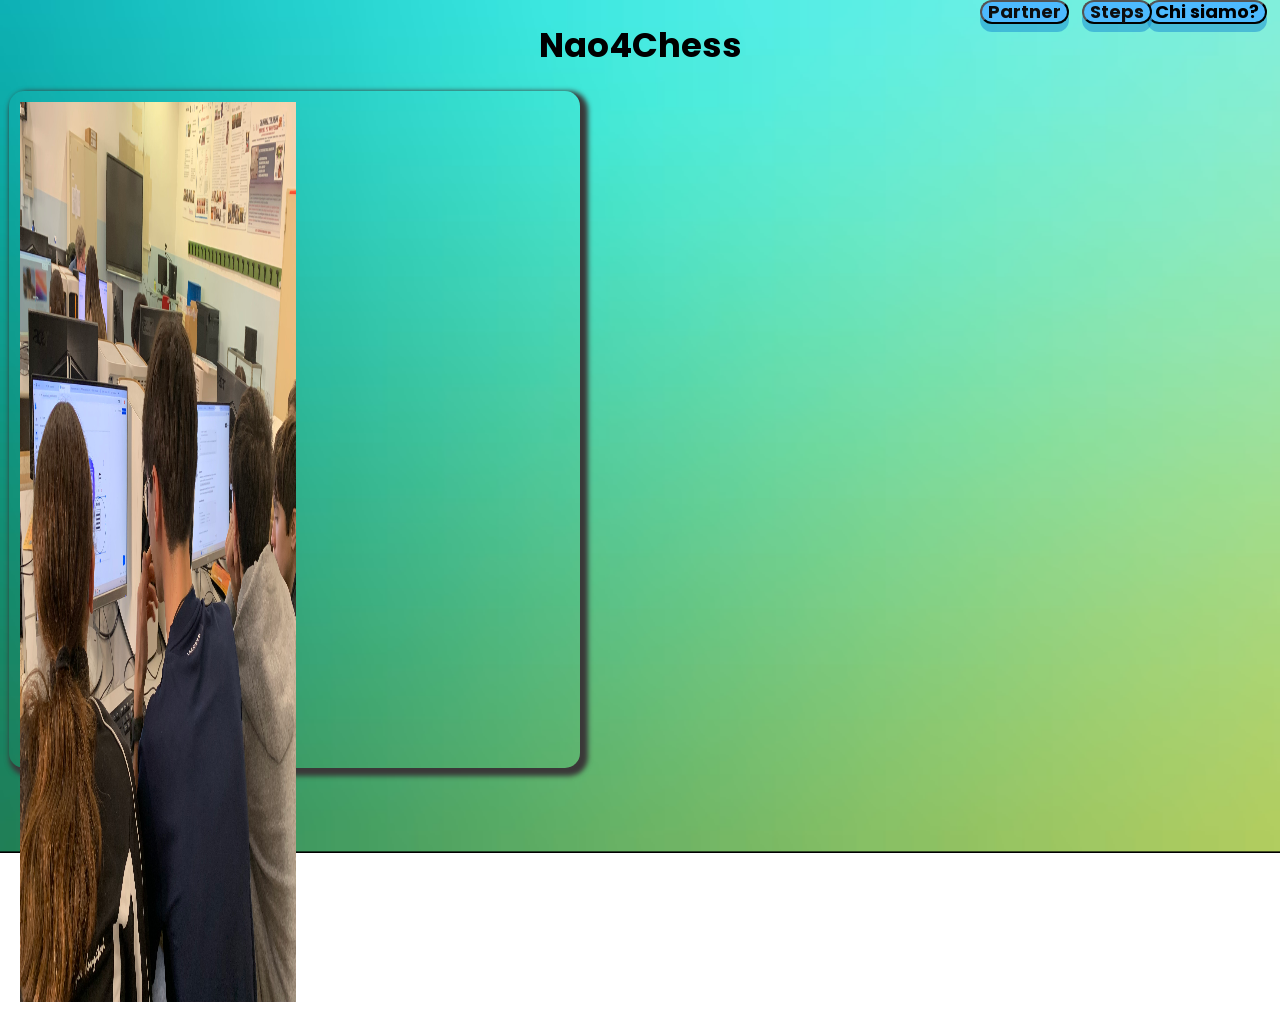
<file: index.html>
<!DOCTYPE html>
<html lang="it">
<head>
    <meta charset="UTF-8">
    <link rel="icon" type="image/png" href="nao.png">
    <meta name="viewport" content="width=device-width, initial-scale=1.0">
    <link rel="preconnect" href="https://fonts.googleapis.com">
    <link rel="preconnect" href="https://fonts.gstatic.com" crossorigin>
    <link href="https://fonts.googleapis.com/css2?family=Roboto:wght@100..900&display=swap" rel="stylesheet">
    <link href="https://fonts.googleapis.com/css2?family=Poppins:wght@100..900&display=swap" rel="stylesheet">
    <link rel="stylesheet" href="massimo_massimo_il_vero_boss.css">
    <title>Nao4Chess</title>
</head>
<body class="body">
    <h1 class="h_1">Nao4Chess</h1>

    <div class="slider">
        <div class="item">
            <div class="item_col_2">
                <img src="massimo_massimo.jpg" class="el_bellicoso">
            </div>           
        </div>

        <div class="item">
            <div class="item_col_2">
                <img src="il_bellicoso.jpg" class="oh_massimo">
            </div>           
        </div>
        
        <div class="item">
            <div class="item_col_2">
                <img src="el_boss.JPG" class="el_toro">
            </div>           
        </div>

        <div class="item">
            <div class="item_col_2">
                <img src="oh_massimo_massimo_il_vero_boss.jpg" class="il_boss">
            </div>           
        </div>

        <div class="arrow_mobile">
            <a class="previous_mobile" onclick="previousSlide()">&#10094;</a>
            <a class="next_mobile" onclick="nextSlide()">&#10095;</a>
        </div>
    </div>

    <button class="button-scheda h2 first_presentation" onclick="toggleScheda('el_toro.html')">Chi siamo?</button>
    <button class="button-scheda h2_2 first_presentation" onclick="toggleScheda('el_toro_1.html')">Steps</button>
    <button class="button-scheda h2_3 first_presentation" onclick="toggleScheda('el_toro_2.html')">Partner</button>
    
    <div id="schedaContainer">
        <!-- Qui apparirà l'iframe -->
    </div>

    <script>
        let slideIndex = 1;

        // Mostra la prima slide all'avvio
        document.addEventListener("DOMContentLoaded", function() {
            showSlides(slideIndex);
        });

        function nextSlide() {
            showSlides(slideIndex += 1);
        }

        function previousSlide() {
            showSlides(slideIndex -= 1);  
        }

        function showSlides(n) {
            let slides = document.getElementsByClassName("item");
            if (n > slides.length) { slideIndex = 1; }
            if (n < 1) { slideIndex = slides.length; }
            
            for (let slide of slides) {
                slide.style.display = "none";
            }

            slides[slideIndex - 1].style.display = "flex";    
        }

        // Ascolta gli eventi della tastiera per i tasti 6 (avanti) e 4 (indietro)
        document.addEventListener("keydown", function(event) {
            if (event.key === "6") {  // Tasto 6 per andare avanti
                nextSlide();
            }
            if (event.key === "4") {  // Tasto 4 per andare indietro
                previousSlide();
            }
        });

        var schedaAperta = null;

        function toggleScheda(file) {
            if (schedaAperta === file) {
                chiudiScheda();
            } else {
                if (schedaAperta !== null) {
                    chiudiScheda();
                }
                apriScheda(file);
            }
        }

        function apriScheda(file) {
            var iframe = document.createElement("iframe");
            iframe.src = file;
            iframe.width = "700";
            iframe.height = "530";
            iframe.style.margin = "0 2%";
            iframe.style.borderRadius = "15px";
            iframe.style.border = "2px solid #ccc";
            iframe.style.boxShadow = "5px 5px 15px rgba(0, 0, 0, 0.3)";

            document.getElementById("schedaContainer").appendChild(iframe);
            schedaAperta = file;
        }

        function chiudiScheda() {
            var container = document.getElementById("schedaContainer");
            while (container.firstChild) {
                container.removeChild(container.firstChild);
            }
            schedaAperta = null;
        }
    </script>
</body>
</html>
</file>
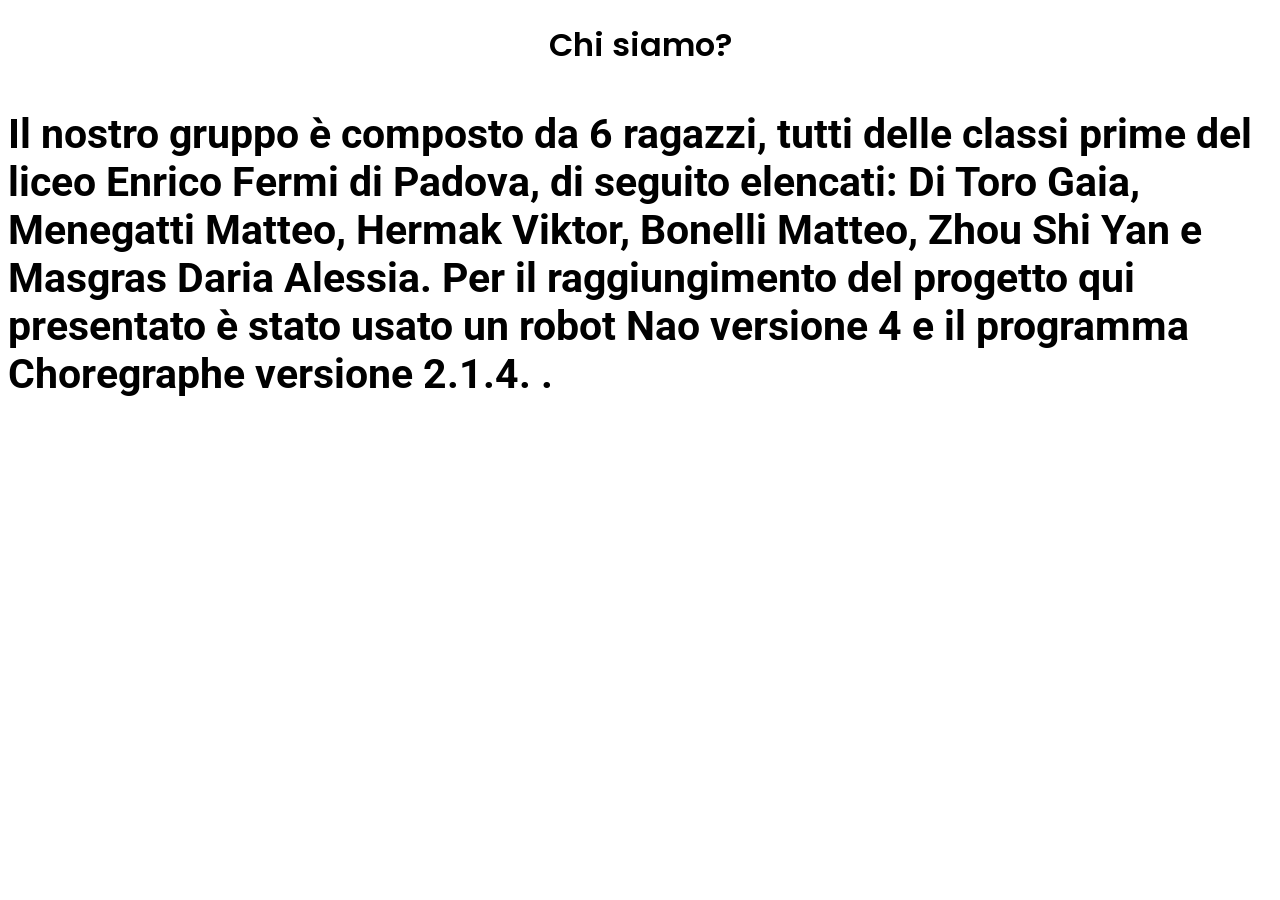
<file: el_toro.html>
<!DOCTYPE html>
<html lang="en">
<head>
    <meta charset="UTF-8">
    <meta name="viewport" content="width=device-width, initial-scale=1.0">
    <link rel="preconnect" href="https://fonts.googleapis.com">
    <link rel="preconnect" href="https://fonts.gstatic.com" crossorigin>
    <link href="https://fonts.googleapis.com/css2?family=Roboto:ital,wght@0,100..900;1,100..900&display=swap" rel="stylesheet">
    <link rel="stylesheet" href="massimo_massimo_il_vero_boss.css">
    <link rel="preconnect" href="https://fonts.googleapis.com">
    <link rel="preconnect" href="https://fonts.gstatic.com" crossorigin>
    <link href="https://fonts.googleapis.com/css2?family=Poppins:ital,wght@0,100;0,200;0,300;0,400;0,500;0,600;0,700;0,800;0,900;1,100;1,200;1,300;1,400;1,500;1,600;1,700;1,800;1,900&display=swap" rel="stylesheet">
    <title>Chi siamo?</title>
</head>
<body>
    <h1 class="h1"> Chi siamo? </h1>
    <p class = "p">Il nostro gruppo è composto da 6 ragazzi, tutti delle classi prime del liceo Enrico Fermi di Padova, di seguito elencati: Di Toro Gaia, Menegatti Matteo, Hermak Viktor, Bonelli Matteo, Zhou Shi Yan e Masgras Daria Alessia. 
        Per il raggiungimento del progetto qui presentato è stato usato un robot Nao versione 4 e il programma Choregraphe versione 2.1.4.
        .</p>
</body>
</html>
</file>
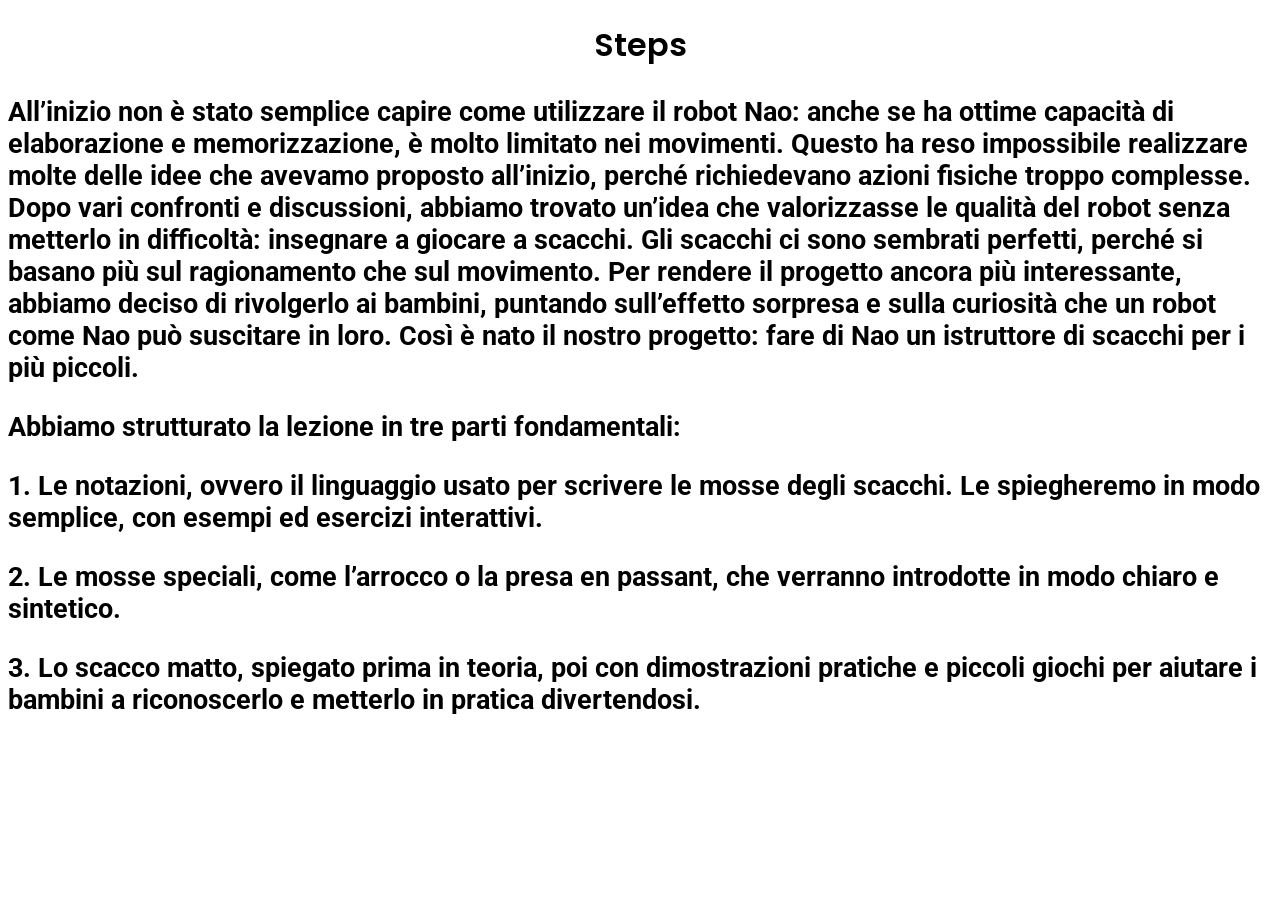
<file: el_toro_1.html>
<!DOCTYPE html>
<html lang="en">
<head>
    <meta charset="UTF-8">
    <meta name="viewport" content="width=device-width, initial-scale=1.0">
    <link rel="preconnect" href="https://fonts.googleapis.com">
    <link rel="preconnect" href="https://fonts.gstatic.com" crossorigin>
    <link href="https://fonts.googleapis.com/css2?family=Roboto:ital,wght@0,100..900;1,100..900&display=swap" rel="stylesheet">
    <link rel="stylesheet" href="massimo_massimo_il_vero_boss.css">
    <link rel="preconnect" href="https://fonts.googleapis.com">
    <link rel="preconnect" href="https://fonts.gstatic.com" crossorigin>
    <link href="https://fonts.googleapis.com/css2?family=Poppins:ital,wght@0,100;0,200;0,300;0,400;0,500;0,600;0,700;0,800;0,900;1,100;1,200;1,300;1,400;1,500;1,600;1,700;1,800;1,900&display=swap" rel="stylesheet">
    <title> Steps </title>
</head>
<body>
    <h1 class="h1"> Steps </h1>
    <p class = "p_2">All’inizio non è stato semplice capire come utilizzare il robot Nao: anche se ha ottime capacità di elaborazione e memorizzazione, è molto limitato nei movimenti. Questo ha reso impossibile realizzare molte delle idee che avevamo proposto all’inizio, perché richiedevano azioni fisiche troppo complesse. Dopo vari confronti e discussioni, abbiamo trovato un’idea che valorizzasse le qualità del robot senza metterlo in difficoltà: insegnare a giocare a scacchi.

        Gli scacchi ci sono sembrati perfetti, perché si basano più sul ragionamento che sul movimento. Per rendere il progetto ancora più interessante, abbiamo deciso di rivolgerlo ai bambini, puntando sull’effetto sorpresa e sulla curiosità che un robot come Nao può suscitare in loro. Così è nato il nostro progetto: fare di Nao un istruttore di scacchi per i più piccoli.
        
        <p class="p_2">Abbiamo strutturato la lezione in tre parti fondamentali:</p>
        <p class="p_2">1. Le notazioni, ovvero il linguaggio usato per scrivere le mosse degli scacchi. Le spiegheremo in modo semplice, con esempi ed esercizi interattivi.</p>
        <p class="p_2">2. Le mosse speciali, come l’arrocco o la presa en passant, che verranno introdotte in modo chiaro e sintetico.</p>
        <p class="p_2">3. Lo scacco matto, spiegato prima in teoria, poi con dimostrazioni pratiche e piccoli giochi per aiutare i bambini a riconoscerlo e metterlo in pratica divertendosi.</p></p>
</body>
</html>
</file>
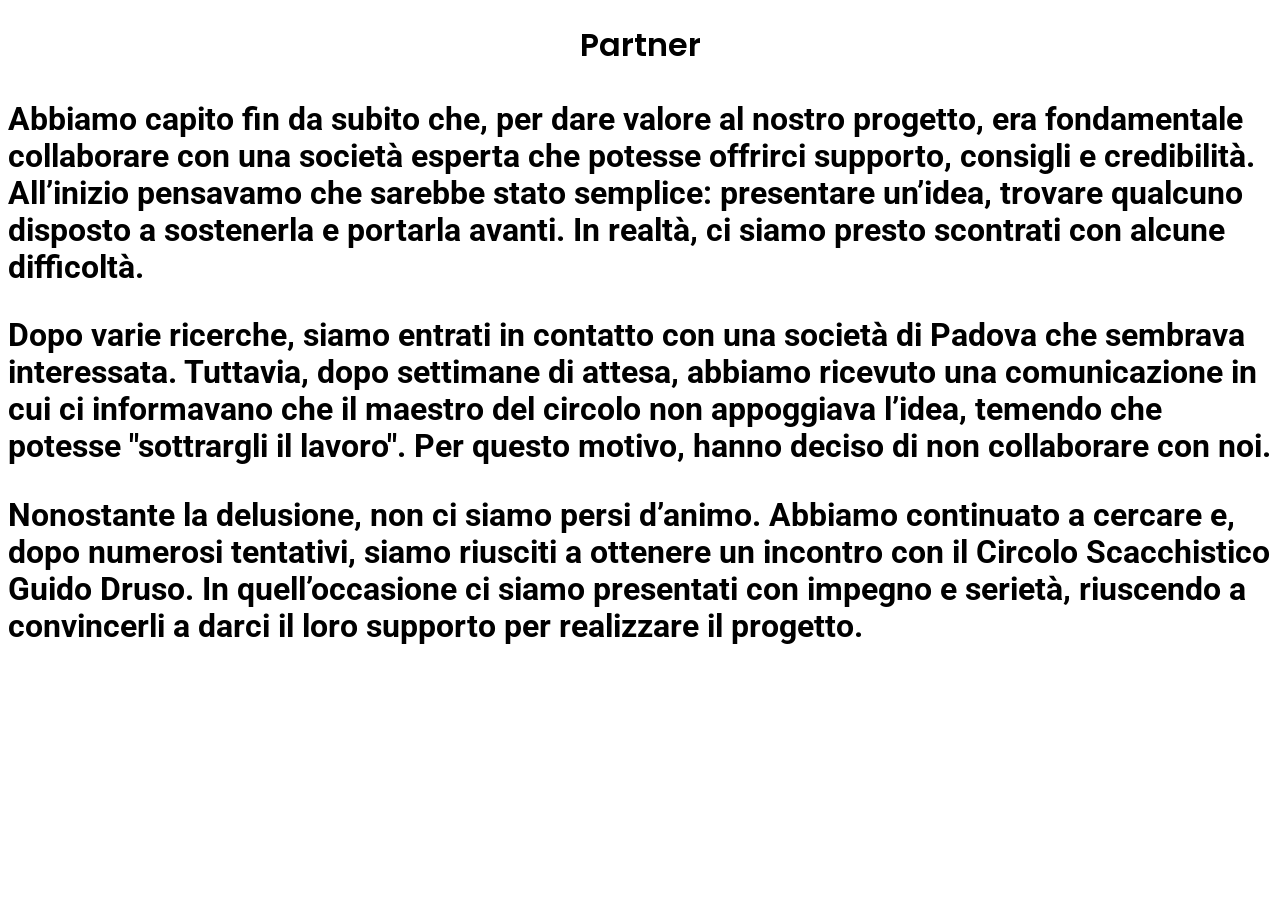
<file: el_toro_2.html>
<!DOCTYPE html>
<html lang="en">
<head>
    <meta charset="UTF-8">
    <meta name="viewport" content="width=device-width, initial-scale=1.0">
    <link rel="preconnect" href="https://fonts.googleapis.com">
    <link rel="preconnect" href="https://fonts.gstatic.com" crossorigin>
    <link href="https://fonts.googleapis.com/css2?family=Roboto:ital,wght@0,100..900;1,100..900&display=swap" rel="stylesheet">
    <link rel="stylesheet" href="massimo_massimo_il_vero_boss.css">
    <link rel="preconnect" href="https://fonts.googleapis.com">
    <link rel="preconnect" href="https://fonts.gstatic.com" crossorigin>
    <link href="https://fonts.googleapis.com/css2?family=Poppins:ital,wght@0,100;0,200;0,300;0,400;0,500;0,600;0,700;0,800;0,900;1,100;1,200;1,300;1,400;1,500;1,600;1,700;1,800;1,900&display=swap" rel="stylesheet">
    <title> Partner </title>
</head>
<body>
    <h1 class="h1"> Partner </h1>
    <p class = "p_3">Abbiamo capito fin da subito che, per dare valore al nostro progetto, era fondamentale collaborare con una società esperta che potesse offrirci supporto, consigli e credibilità. All’inizio pensavamo che sarebbe stato semplice: presentare un’idea, trovare qualcuno disposto a sostenerla e portarla avanti. In realtà, ci siamo presto scontrati con alcune difficoltà.</p>

    <p class = "p_3">Dopo varie ricerche, siamo entrati in contatto con una società di Padova che sembrava interessata. Tuttavia, dopo settimane di attesa, abbiamo ricevuto una comunicazione in cui ci informavano che il maestro del circolo non appoggiava l’idea, temendo che potesse "sottrargli il lavoro". Per questo motivo, hanno deciso di non collaborare con noi.</p>
        
    <p class = "p_3">Nonostante la delusione, non ci siamo persi d’animo. Abbiamo continuato a cercare e, dopo numerosi tentativi, siamo riusciti a ottenere un incontro con il Circolo Scacchistico Guido Druso. In quell’occasione ci siamo presentati con impegno e serietà, riuscendo a convincerli a darci il loro supporto per realizzare il progetto.</p>
</body>
</html>
</file>
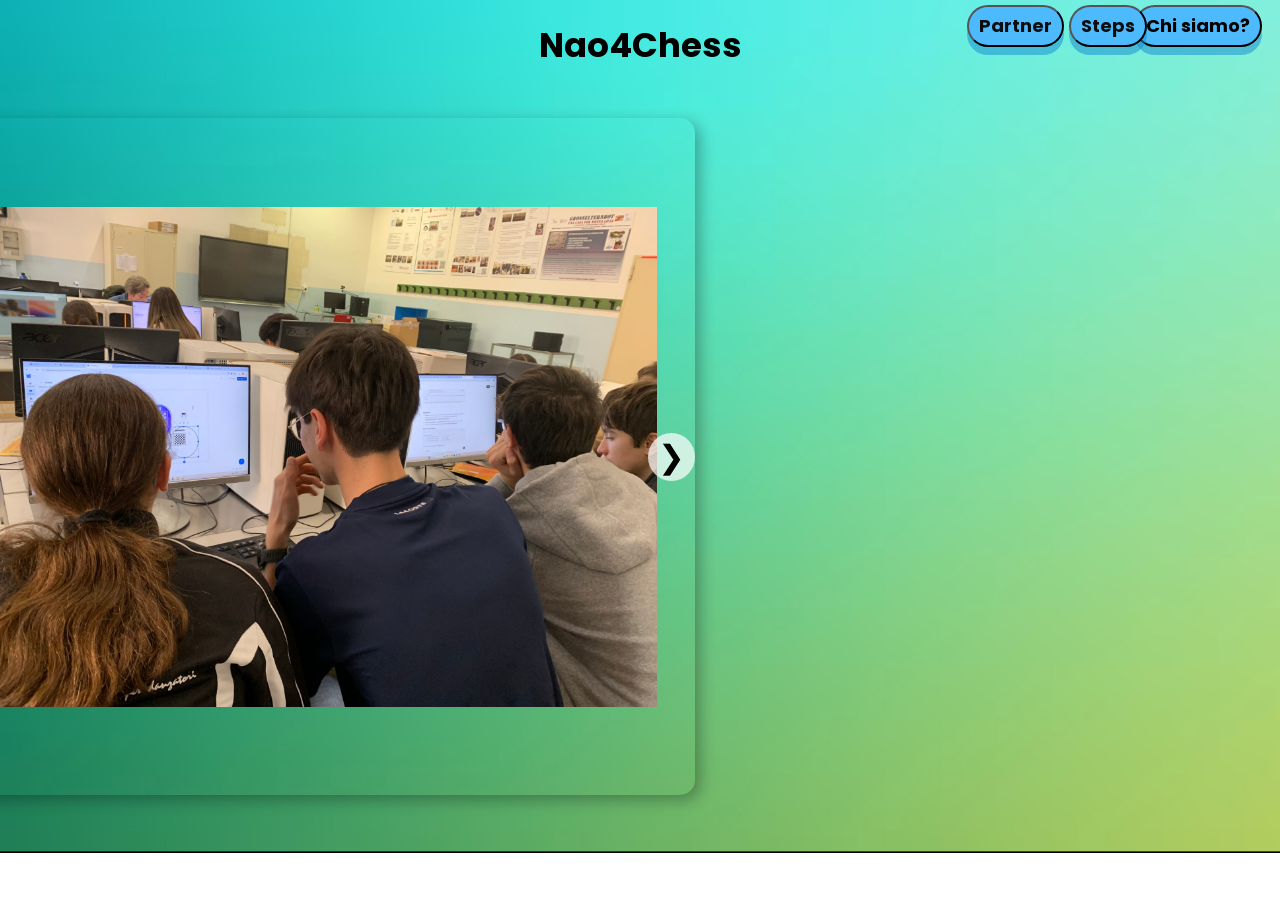
<file: nao_challange.html>
<!DOCTYPE html>
<html lang="it">
<head>
    <meta charset="UTF-8">
    <link rel="icon" type="image/png" href="nao.png">
    <meta name="viewport" content="width=device-width, initial-scale=1.0">
    <link rel="preconnect" href="https://fonts.googleapis.com">
    <link rel="preconnect" href="https://fonts.gstatic.com" crossorigin>
    <link href="https://fonts.googleapis.com/css2?family=Roboto:wght@100..900&display=swap" rel="stylesheet">
    <link href="https://fonts.googleapis.com/css2?family=Poppins:wght@100..900&display=swap" rel="stylesheet">
    <link rel="stylesheet" href="massimo_massimo_il_vero_boss.css">
    <title>Nao4Chess</title>
    <style>
        /* Stile per le immagini nelle slide */
        .slider {
            display: flex;
            justify-content: center;
            align-items: center;
            position: relative;
            right: 25%;
            top: 3vh;
            width: 74%;  /* Regola la larghezza della slider */
            max-width: 740px; /* Evita che diventi troppo grande */
            margin: auto;
            overflow: hidden;
            border-radius: 15px;
            box-shadow: 5px 5px 15px rgba(0, 0, 0, 0.3);
        }

        .item {
            display: none; /* Nasconde tutte le slide tranne quella attiva */
            width: 100%;
            justify-content: center;
            align-items: center;
        }

        .item_col_2 {
            display: flex;
            justify-content: center;
            align-items: center;
            width: 100%;
        }

        .item img {
            width: 100%; /* Le immagini occupano tutta la larghezza della slide */
            height: auto; /* Mantiene il rapporto di aspetto */
            max-height: 500px; /* Limita l'altezza massima */
            object-fit: contain; /* Evita distorsioni */
            border-radius: 10px;
        }

        .arrow_mobile {
            display: flex;
            justify-content: space-between;
            width: 100%;
            position: absolute;
            top: 50%;
            transform: translateY(-50%);
        }

        .arrow_mobile a {
            cursor: pointer;
            font-size: 2rem;
            color: black;
            background-color: rgba(255, 255, 255, 0.7);
            padding: 5px 10px;
            border-radius: 50%;
            text-decoration: none;
        }

        .button-scheda {
            margin: 5px;
            padding: 10px;
            cursor: pointer;
        }

        #schedaContainer {
            border: 1px solid #ccc;
            padding: 10px;
            display: flex;
            align-items: center;
            justify-content: center;
            position: absolute;
            left: 50%;
            top: 8vh;
            margin: 4vh;
            border: 0;
        }
    </style>
</head>
<body class="body">
    <h1 class="h_1">Nao4Chess</h1>

    <div class="slider">
        <div class="item">
            <div class="item_col_2">
                <img src="massimo_massimo.jpg" class="el_bellicoso">
            </div>           
        </div>

        <div class="item">
            <div class="item_col_2">
                <img src="il_bellicoso.jpg" class="oh_massimo">
            </div>           
        </div>
        
        <div class="item">
            <div class="item_col_2">
                <img src="el_boss.JPG" class="el_toro">
            </div>           
        </div>

        <div class="item">
            <div class="item_col_2">
                <img src="oh_massimo_massimo_il_vero_boss.jpg" class="il_boss">
            </div>           
        </div>

        <div class="item">
            <div class="item_col_2">
                <img src="collega.jpg" class="">
            </div>           
        </div>

        <div class="item">
            <div class="item_col_2">
                <img src="collega_2.jpg" class="el_bellicoso">
            </div>           
        </div>

        <div class="arrow_mobile">
            <a class="previous_mobile" onclick="previousSlide()">&#10094;</a>
            <a class="next_mobile" onclick="nextSlide()">&#10095;</a>
        </div>
    </div>

    <button class="button-scheda h2 first_presentation" onclick="toggleScheda('el_toro.html')">Chi siamo?</button>
    <button class="button-scheda h2_2 first_presentation" onclick="toggleScheda('el_toro_1.html')">Steps</button>
    <button class="button-scheda h2_3 first_presentation" onclick="toggleScheda('el_toro_2.html')">Partner</button>
    
    <div id="schedaContainer" class="div">
        <!-- Qui apparirà l'iframe -->
    </div>

    <script>
        let slideIndex = 1;

        // Mostra la prima slide all'avvio
        document.addEventListener("DOMContentLoaded", function() {
            showSlides(slideIndex);
        });

        function nextSlide() {
            showSlides(slideIndex += 1);
        }

        function previousSlide() {
            showSlides(slideIndex -= 1);  
        }

        function showSlides(n) {
            let slides = document.getElementsByClassName("item");
            if (n > slides.length) { slideIndex = 1; }
            if (n < 1) { slideIndex = slides.length; }
            
            for (let slide of slides) {
                slide.style.display = "none";
            }

            slides[slideIndex - 1].style.display = "flex";    
        }

        // Ascolta gli eventi della tastiera per i tasti 6 (avanti) e 4 (indietro)
        document.addEventListener("keydown", function(event) {
            if (event.key === "6") {  // Tasto 6 per andare avanti
                nextSlide();
            }
            if (event.key === "4") {  // Tasto 4 per andare indietro
                previousSlide();
            }
        });

        var schedaAperta = null;

        function toggleScheda(file) {
            if (schedaAperta === file) {
                chiudiScheda();
            } else {
                if (schedaAperta !== null) {
                    chiudiScheda();
                }
                apriScheda(file);
            }
        }

        function apriScheda(file) {
            var iframe = document.createElement("iframe");
            iframe.src = file;
            iframe.width = "700";
            iframe.height = "530";
            iframe.style.margin = "0 2%";
            iframe.style.borderRadius = "15px";
            iframe.style.border = "2px solid #ccc";
            iframe.style.boxShadow = "5px 5px 15px rgba(0, 0, 0, 0.3)";

            document.getElementById("schedaContainer").appendChild(iframe);
            schedaAperta = file;
        }

        function chiudiScheda() {
            var container = document.getElementById("schedaContainer");
            while (container.firstChild) {
                container.removeChild(container.firstChild);
            }
            schedaAperta = null;
        }
    </script>
</body>
</html>
</file>
<file: massimo_massimo_il_vero_boss.css>
.body{
    background-image: url('nao_sfondo_2.png');
    background-repeat: no-repeat;
    background-size: cover;    
}

.h1 {
    font-family: "Poppins", serif;
    font-weight: 600;
    font-style: normal;
    text-align: center;
    color: rgb(0, 0, 0);
}
.h_1 {
    font-family: 'Poppins', sans-serif;
    font-size: 34px; /* Regola la grandezza */
    font-weight: 700; /* Spessore del font */
    text-align: center;
    margin: 20px 0;
    color: #000000; /* Puoi cambiare il colore se vuoi */
}
.h2 {
    font-family: "Poppins", serif;
    color: rgb(0, 0, 0);
    font-weight: bold;
    font-style: normal;
    font-size: 2vh;
    position: absolute; 
    top: 0; 
    right: 1vw;
}
.h2_2 {
    font-family: "Poppins", serif;
    color: rgb(14, 14, 14);
    font-weight: bold;
    font-style: normal;
    font-size: 2vh;
    position: absolute; 
    top: 0; 
    right: 10vw;
}
.h2_3 {
    font-family: "Poppins", serif;
    color: rgb(14, 14, 14);
    font-weight: bold;
    font-style: normal;
    font-size: 2vh;
    position: absolute; 
    top: 0;
    right: 16.5vw;
}
.p_2{
    color: rgb(0, 0, 0);
    font-family: "Roboto", serif;
    font-weight: bold;
    font-size: 3vh;
    font-style: normal; 
}
.p_3{
    color: rgb(0, 0, 0);
    font-family: "Roboto", serif;
    font-weight: bold;
    font-size: 3.5vh;
    font-style: normal; 
}
.p{
    color: rgb(0, 0, 0);
    font-family: "Roboto", serif;
    font-weight: bold;
    font-size: 4.5vh;
    font-style: normal; 
}
.slider .item img {
    width: 80%; /* Imposta la larghezza dell'immagine al 80% */
    height: auto; /* Mantieni il rapporto di aspetto originale */
    padding: 10px; /* Spaziatura interna per evitare che le immagini tocchino i bordi */
}



.el_bellicoso, .oh_massimo, .el_toro, .il_boss {
    width: 430vw; /* Imposta la larghezza dell'immagine a 70% del suo contenitore */
    height: 580.3vh; /* Mantieni il rapporto di aspetto originale */
}
.slider {
    padding: 1px;
    margin: 1px;
    box-shadow: 4px 4px 5px 4px rgb(58, 56, 56);
    transition: 0.5s;
    height: 75vh;
    width: 45%;
    border-radius: 15px;
}

.slider .item {
    display: flex;
    justify-content: space-evenly;
    color: rgb(0, 0, 0);
    animation-name: fade;
    animation-duration: 2.5s;
}

.slider .item img {
    width: 100%;
    height: 100%;
    padding: 10px;
}

@keyframes fade {
    from {
        opacity: 0.004
    }
    to {
        opacity: 1
    }
}

.item_col_2 {
    columns: 2;
    height: 100vh;
    align-self: center;
    background-size: cover;
}

.arrow_mobile {
    display: none;
}

@media screen and (max-width: 600px) {
    .slider {
        margin: 0;
        padding: auto;
    }
    .previous, .next {
        display: none;
    }
    .arrow_mobile {
        display: flex;
        justify-content: space-around;
        color: rgb(255, 255, 255);
    }
}
.first_presentation{
    background-color: hsl(203, 99%, 65%);
    border-radius: 3vh;
    text-transform: unset;
    line-height: 1;
    cursor: pointer;
    box-shadow: 0 0.45em 0 0 hsl(203, 82%, 45%, 0.5);
}
.first_presentation:active,
.first_presentation:focus-visible {
    transform: translateY(00.45em);
    box-shadow: none;
}
</file>
